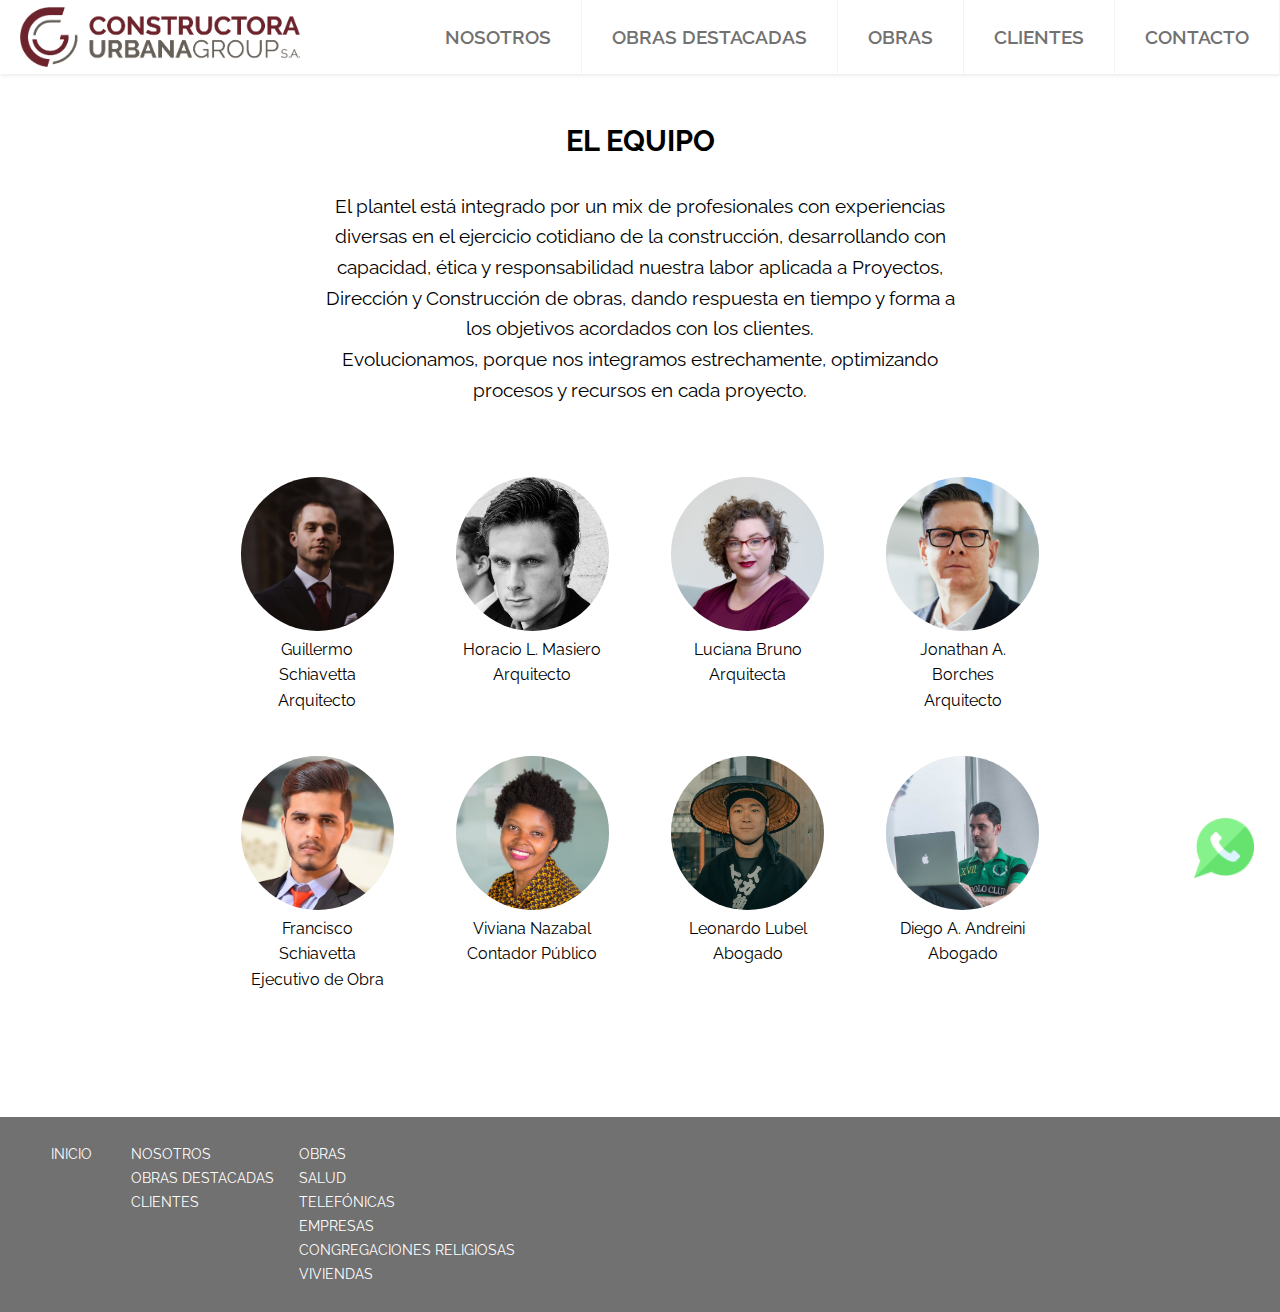
<file: nosotros.html>
<!DOCTYPE html>
<html lang="es">
<head>
	<meta charset="UTF-8">
	<link rel="stylesheet" type="text/css" href="./css/reset.css">
	<link rel="stylesheet" type="text/css" href="./css/style.css">
	<link href="https://fonts.googleapis.com/css2?family=Raleway:wght@300&display=swap" rel="stylesheet">
	<link rel="stylesheet" href="https://cdnjs.cloudflare.com/ajax/libs/font-awesome/4.7.0/css/font-awesome.min.css">
	<meta name="viewport" content="width=device-width, user-scalable=no, initial-scale=1.0, maximum-scale=1.0, minimum-scale=1.0">
	<meta http-equiv="X-UA-Compatible" content="ie=edge" />
	<title>Constructora - Urbana Group S.A.</title>
</head>
<body>
	<nav class="header">
			<a href="index.html" class="logo"><img src="./img/logo-desktop.png" alt=""></a>
			<input class="menu-btn" type="checkbox" id="menu-btn" />
			<label class="menu-icon" for="menu-btn"><span class="navicon"></span></label>
		<ul class="menu">
			<li><a href="nosotros.html">NOSOTROS</a></li>
			<li><a href="obras-destacadas.html">OBRAS DESTACADAS</a></li>
			<li><a href="index.html#obras">OBRAS</a></li>
			<li><a href="index.html#clientes">CLIENTES</a></li>
			<li><a href="index.html#contacto">CONTACTO</a></li>
		</ul>
	</nav>
	<div class="clear"></div>
	<section class="wapp-box">
		<figure>
			<a href="https://wa.me/5491167171715" target="_blank" class="wapp-icon"><img src="./img/whatsapp.png" alt=""></a>
			<figcaption></figcaption>
		</figure>
	</section>
	<section class="equipo">
		<section class="equipo-intro">
			<h2>EL EQUIPO</h2>
			<p>El plantel está integrado por un mix de profesionales con experiencias diversas en el ejercicio cotidiano de la construcción, desarrollando con capacidad, ética y responsabilidad nuestra labor aplicada a Proyectos, Dirección y  Construcción de obras, dando respuesta en tiempo y forma a los objetivos acordados con los clientes.</p>
			<p>Evolucionamos, porque nos integramos estrechamente, optimizando procesos y recursos en cada proyecto.</p>	
		</section>
		<section class="equipo-box">
			<article class="equipo-card">
				<figure>
					<img src="./img/equipo-1.jpg">
					<figcaption></figcaption>
				</figure>
				<article class="card-copy">
					<p>Guillermo Schiavetta</p>
					<p>Arquitecto</p>
				</article>
			</article>
			<article class="equipo-card">
				<figure>
					<img src="./img/equipo-2.jpg">
					<figcaption></figcaption>
				</figure>
				<article class="card-copy">
					<p>Horacio L. Masiero</p>
					<p>Arquitecto</p>
				</article>				
			</article>
			<article class="equipo-card">
				<figure>
					<img src="./img/equipo-3.jpg">
					<figcaption></figcaption>
				</figure>
				<article class="card-copy">
					<p>Luciana Bruno</p>
					<p>Arquitecta</p>
				</article>								
			</article>
			<article class="equipo-card">
				<figure>
					<img src="./img/equipo-4.jpg">
					<figcaption></figcaption>
				</figure>
				<article class="card-copy">
					<p>Jonathan A. Borches</p>
					<p>Arquitecto</p>
				</article>
			</article>
			<article class="equipo-card">
				<figure>
					<img src="./img/equipo-5.jpg">
					<figcaption></figcaption>
				</figure>
				<article class="card-copy">
					<p>Francisco Schiavetta</p>
					<p>Ejecutivo de Obra</p>
				</article>			
			</article>
			<article class="equipo-card">
				<figure>
					<img src="./img/equipo-6.jpg">
					<figcaption></figcaption>
				</figure>
				<article class="card-copy">
					<p>Viviana Nazabal</p>
					<p>Contador Público</p>
				</article>
			</article>
			<article class="equipo-card">
				<figure>
					<img src="./img/equipo-7.jpg">
					<figcaption></figcaption>
				</figure>
				<article class="card-copy">
					<p>Leonardo Lubel</p>
					<p>Abogado</p>
				</article>
			</article>
			<article class="equipo-card">
				<figure>
					<img src="./img/equipo-8.jpg">
					<figcaption></figcaption>
				</figure>
				<article class="card-copy">
					<p>Diego A. Andreini</p>
					<p>Abogado</p>
				</article>
			</article>
		</section>
	</section>
	<footer class="footer">
		<section>
			<ul class="seccion-1" >
				<li><a href="index.html">INICIO</a></li>
			</ul>
			<ul class="seccion-2">
				<li><a href="nosotros.html">NOSOTROS</a></li>
				<li><a href="obras-destacadas.html">OBRAS DESTACADAS</a></li>
				<li><a href="clientes.html">CLIENTES</a></li>
			</ul>
			<ul class="seccion-3" >
				<li><a href="obras.html">OBRAS</a></li>
				<li><a href="obras/salud.html">SALUD</a></li>
				<li><a href="#empresa">TELEFÓNICAS</a></li>
				<li><a href="#empresa">EMPRESAS</a></li>
				<li><a href="#empresa">CONGREGACIONES RELIGIOSAS</a></li>
				<li><a href="#empresa">VIVIENDAS</a></li>
			</ul>
		</section>
	</footer>
	<script>
	function myFunction() {
	  var x = document.getElementById("myTopnav");
	  if (x.className === "topnav") {
	    x.className += " responsive";
	  } else {
	    x.className = "topnav";
	  }
	}
	</script>
</body>
</html>
</file>
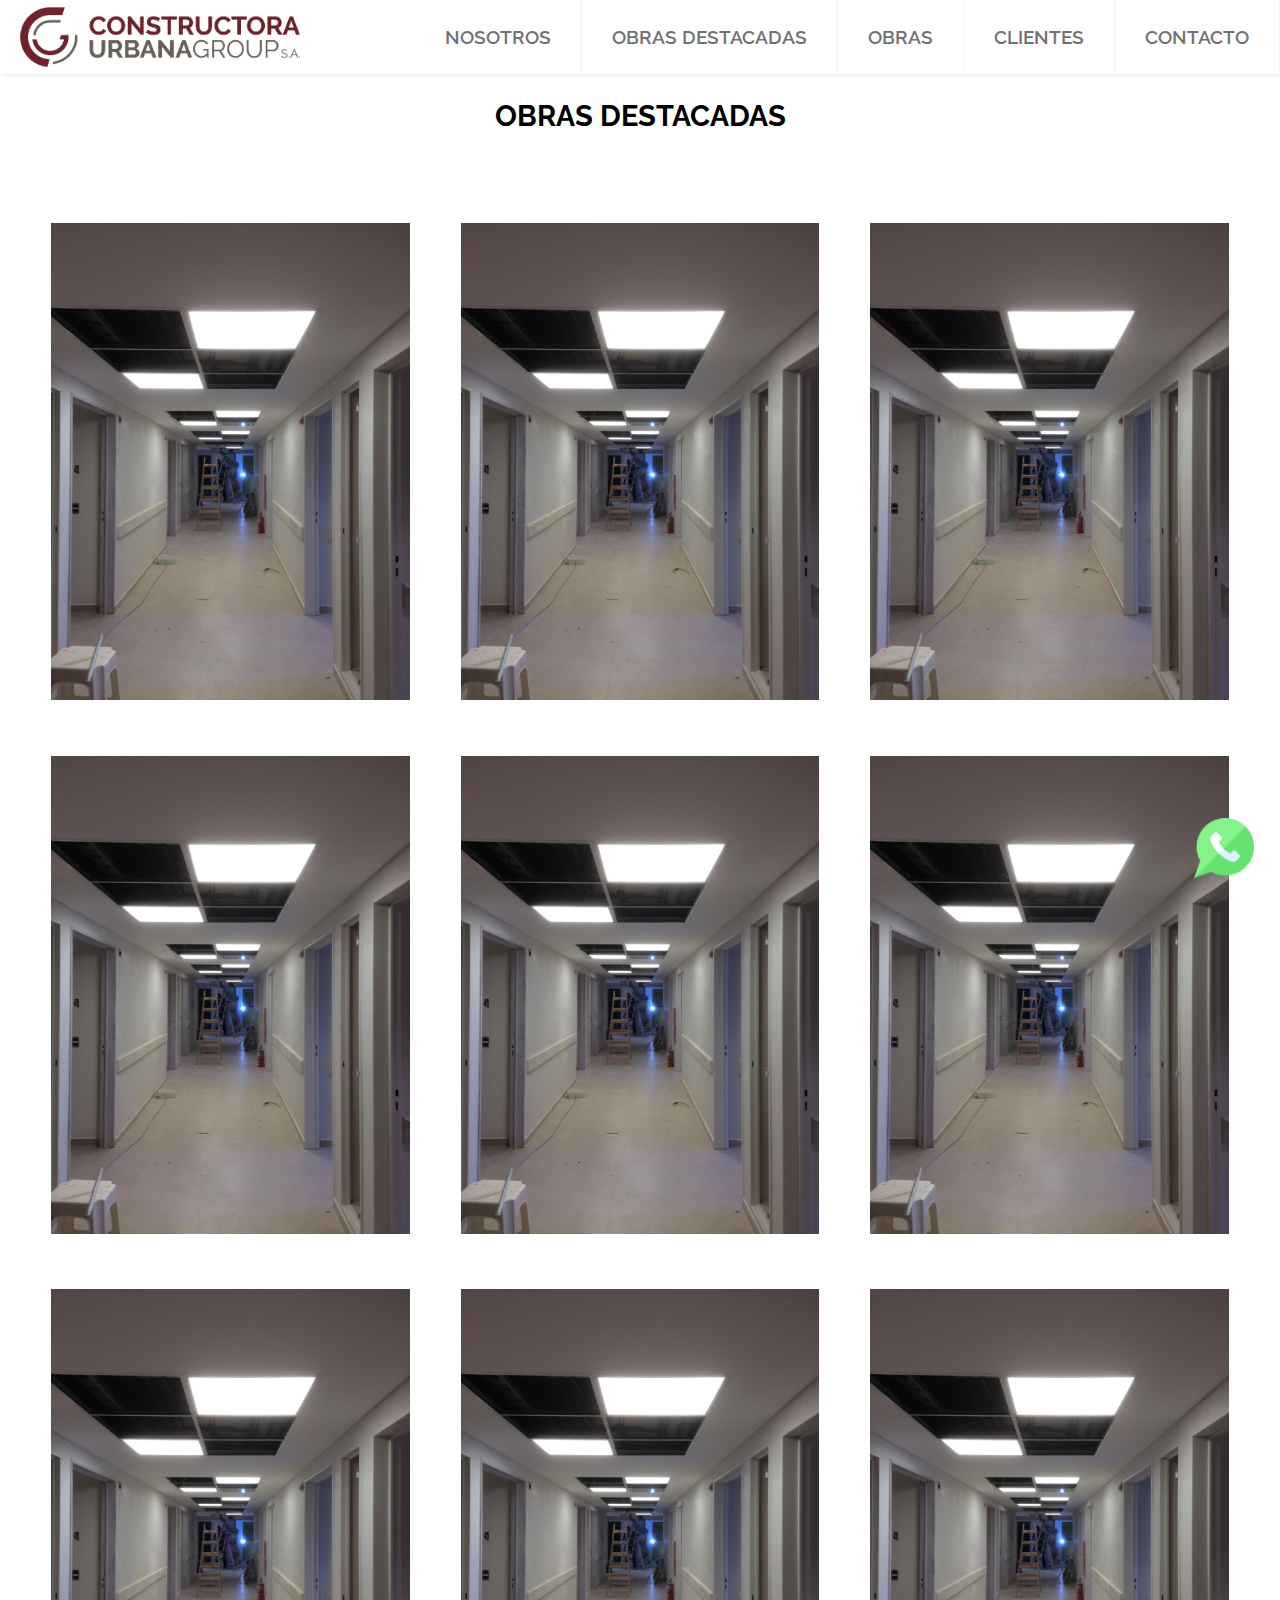
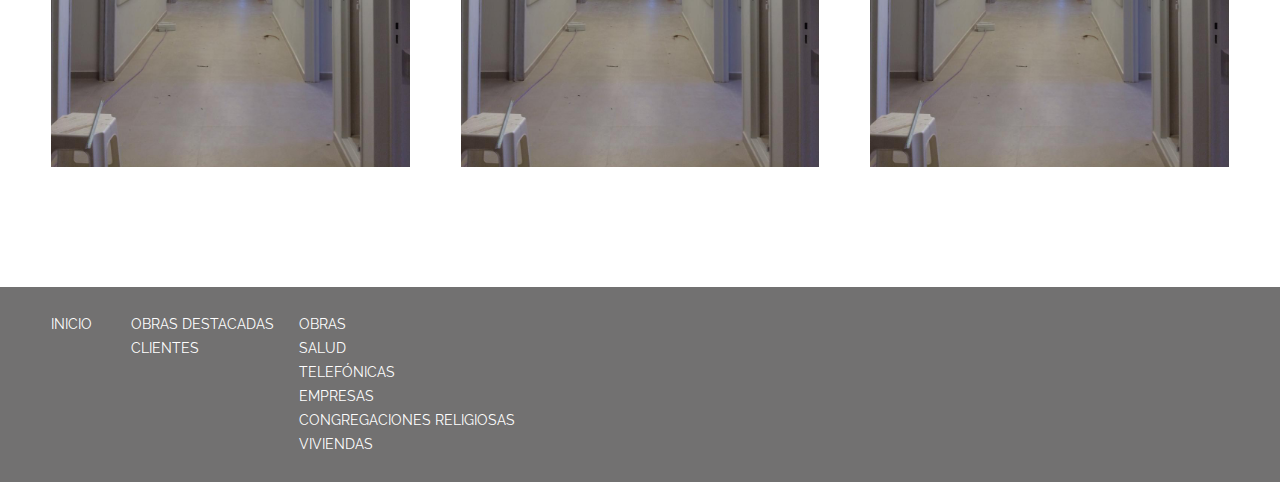
<file: obras-destacadas.html>
<!DOCTYPE html>
<html lang="es">
<head>
	<meta charset="UTF-8">
	<link rel="stylesheet" type="text/css" href="./css/reset.css">
	<link rel="stylesheet" type="text/css" href="./css/style.css">
	<link href="https://fonts.googleapis.com/css2?family=Raleway:wght@300&display=swap" rel="stylesheet">
	<link rel="stylesheet" href="https://cdnjs.cloudflare.com/ajax/libs/font-awesome/4.7.0/css/font-awesome.min.css">
	<meta name="viewport" content="width=device-width, user-scalable=no, initial-scale=1.0, maximum-scale=1.0, minimum-scale=1.0">
	<meta http-equiv="X-UA-Compatible" content="ie=edge" />
	<title>Constructora - Urbana Group S.A.</title>
</head>
<body>
	<nav class="header">
			<a href="index.html" class="logo"><img src="./img/logo-desktop.png" alt=""></a>
			<input class="menu-btn" type="checkbox" id="menu-btn" />
			<label class="menu-icon" for="menu-btn"><span class="navicon"></span></label>
		<ul class="menu">
			<li><a href="nosotros.html">NOSOTROS</a></li>
			<li><a href="obras-destacadas.html">OBRAS DESTACADAS</a></li>
			<li><a href="index.html#obras">OBRAS</a></li>
			<li><a href="index.html#clientes">CLIENTES</a></li>
			<li><a href="index.html#contacto">CONTACTO</a></li>
		</ul>
	</nav>
	<div class="clear"></div>
	<section class="wapp-box">
		<figure>
			<a href="https://wa.me/5491167171715" target="_blank" class="wapp-icon"><img src="./img/whatsapp.png" alt=""></a>
			<figcaption></figcaption>
		</figure>
	</section>
	<section class="obras-destacadas">
		<article class="obrasd-header">
			<h2>OBRAS DESTACADAS</h2>
		</article>
		<article class="obrasd-box">
			<figure>
				<img src="./img/obras-destacadas.jpg">
				<figcaption></figcaption>
			</figure>
			<figure>
				<img src="./img/obras-destacadas.jpg">
				<figcaption></figcaption>
			</figure>
			<figure>
				<img src="./img/obras-destacadas.jpg">
				<figcaption></figcaption>
			</figure>
			<figure>
				<img src="./img/obras-destacadas.jpg">
				<figcaption></figcaption>
			</figure>
			<figure>
				<img src="./img/obras-destacadas.jpg">
				<figcaption></figcaption>
			</figure>
			<figure>
				<img src="./img/obras-destacadas.jpg">
				<figcaption></figcaption>
			</figure>
			<figure>
				<img src="./img/obras-destacadas.jpg">
				<figcaption></figcaption>
			</figure>
			<figure>
				<img src="./img/obras-destacadas.jpg">
				<figcaption></figcaption>
			</figure>
			<figure>
				<img src="./img/obras-destacadas.jpg">
				<figcaption></figcaption>
			</figure>
		</article>
	</section>
	<footer class="footer">
		<section>
			<ul class="seccion-1" >
				<li><a href="#empresa">INICIO</a></li>
			</ul>
			<ul class="seccion-2">
				<li><a href="#empresa">OBRAS DESTACADAS</a></li>
				<li><a href="#empresa">CLIENTES</a></li>
			</ul>
			<ul class="seccion-3" >
				<li><a href="#empresa">OBRAS</a></li>
				<li><a href="#empresa">SALUD</a></li>
				<li><a href="#empresa">TELEFÓNICAS</a></li>
				<li><a href="#empresa">EMPRESAS</a></li>
				<li><a href="#empresa">CONGREGACIONES RELIGIOSAS</a></li>
				<li><a href="#empresa">VIVIENDAS</a></li>
			</ul>
		</section>
	</footer>
	<script>
	function myFunction() {
	  var x = document.getElementById("myTopnav");
	  if (x.className === "topnav") {
	    x.className += " responsive";
	  } else {
	    x.className = "topnav";
	  }
	}
	</script>
</body>
</html>
</file>
<file: css/style.css>
* {
	font-family: 'Raleway', sans-serif;
	scroll-behavior: smooth;
	margin-block-start: 0;
    margin-block-end: 0;
    margin-inline-start: 0;
    margin-inline-end: 0;
    padding-inline-start: 0;
}

a {
	color: #000;
	text-decoration: none;
}

h2 {
	font-size: 1.8em;
	text-align: center;
	color: black;
}

h3 {
	font-size: 1.25em;
}

p {
	font-size: 1.2em;
	line-height: 1.6;
}

#navigation {
	height: 74.3px;
	display: block;
}
.clear {
	width: 100%;
	height: 74.3px;
	display: block;
}
.header {
	background-color: #fff;
	box-shadow: 1px 1px 4px 0 rgba(0,0,0,.1);
	-moz-box-shadow: 1px 1px 4px 0 rgba(0,0,0,.1);
	-ms-box-shadow: 1px 1px 4px 0 rgba(0,0,0,.1);
	-webkit-box-shadow: 1px 1px 4px 0 rgba(0,0,0,.1);
	-o-box-shadow: 1px 1px 4px 0 rgba(0,0,0,.1);
	position: fixed;
	width: 100%;
	z-index: 3;
}

.header a {
	font-size: 1.2em;
	color: #727171;
	font-weight: 600;
}

.header .logo {
	display: block;
	float: left;
	padding: 7px 0 3px 20px;
	width: 280px;
	height: auto;
}
.header .logo img {
	width: 100%;
}

.header .logo-mobile img {
	display:none;
}

.header ul {
	margin: 0;
	padding: 0;
	list-style: none;
	overflow: hidden;
	background-color: #fff;
}

.header li {
	float: left;
}

.header li a {
	display: block;
	padding: 26px 30px;
	border-right: 1px solid #f4f4f4;
}

.header li a:hover,
.header .menu-btn:hover {
	background-color: #f4f4f4;
}

.header li a:hover {
	color:#7C2529;
}

.header .menu {
    clear: none;
    float: right;
    max-height: none;
 }

.header .menu-icon {
	display: none;
}

.header .menu-btn {
	display: none;
}

.empresa {
	margin-block-end: -4px;
}

.empresa-img {
	width: 100%;
}
.empresa-box img {
	width: 100%;
    height: auto;
}

.mobile {
	display: none;
}

.wapp-box {
	position: fixed;
	width: 60px;
	right: 2%;
    bottom: 2%;
}

.wapp-box .wapp-icon img{
	width: 100%;
}

.empresa2 {
	display:flex;
	width: 100%;
	flex-wrap: nowrap;
	padding-bottom: 3%;
}

.empresa2-img {
	width: 50%;
}

.empresa2-box img {
	width: 100%;
}

.empresa2-copy {
	width: 50%;
}

.empresa2-copy h2 {
	text-align: left;
	padding: 9% 6% 6% 6%;
}

.empresa2-copy hr {
	width: 34px;
	height: 2px;
	background-color: #7C2529;
	margin-left: 6%;
	border: 0;
}

.empresa2-copy p {
	padding: 6% 10% 0 6%;
}


.empresa2-copy .boton {
	text-align: center;
	font-size: 1em;
	transition: 0.2s;
	font-weight: bold;
	background-color: white;
	border: 2px solid #7C2529;
	padding: 2% 3%;
	margin: 6%;
}

.empresa2-copy .boton:hover {
	cursor: pointer;
	font-weight: bolder;
	background-color: #f4f4f4;
	border: 2px solid #fff;
}

.empresa2-copy .boton a {
	color: #000;
}

.empresa2-copy .boton a:hover {
	color: #7C2529;
}


.equipo {
	display:block;
	text-align: center;
}
.equipo-intro {
	padding: 4% 25%;
}
.equipo-intro h2 {
	padding-bottom: 5%;
}
.equipo-box {
	display: flex;
	flex-wrap: wrap;
	justify-content: center;
	padding: 0 10% 3% 10%;
}

.equipo-card {
	width: 15%;
	padding: 2% 3%;
	text-align: center;
}
.equipo-card img {
	width: 100%;
	border-radius: 50%;
}

.equipo-card .card-copy {
	padding: 1% 1%;
}
.equipo-card .card-copy p {
	font-size: 1em;
}
.obras {
	padding: 2% 0 2% 0;
}
.obras-header {
	text-align: center;
	display: block;
	padding-bottom: 5%;
}

.obras-box {
	display: flex;
	flex-wrap: wrap;
	justify-content: center;
  	align-items: center;
}
.obras-box figure {
	width: 28%;
	padding: 2%;
}

.obras-box figure img {
	width: 100%;
}

.obras-destacadas {
	padding: 2% 0 2% 0;
}
.obrasd-header {
	text-align: center;
	display: block;
	padding-bottom: 5%;
}

.obrasd-box {
	display: flex;
	flex-wrap: wrap;
	justify-content: center;
  	align-items: center;
}
.obrasd-box figure {
	width: 28%;
	padding: 2%;
}

.obrasd-box figure img {
	width: 100%;
}

.obras-destacadas .boton {
	font-size: 1em;
	transition: 0.3s;
	font-weight: bold;
	display: block;
	margin: 2% auto;
	border: none;
	padding: 1.5%;
}

.obras-destacadas .boton:hover, .obras-destacadas .boton a {
	font-weight: bold;
	cursor: pointer;
	color: #7C2529;
	text-align: center;
}

.obras-destacadas .boton:hover {
	border: 2px solid #7C2529;
}

.obras-destacadas .boton:hover, .obras-destacadas .boton a:hover {
	font-weight: bold;
	cursor: pointer;
	color: black;
}

.clientes-header {
	padding: 2% 0;
}

.clientes-header h2 {
	text-align: center;
	display: block;
	padding-bottom: 5%;
}		
.clientes-box {
	display: flex;
	flex-wrap: wrap;
	justify-content: center;
}

.clientes-card {
	width: 18%;
	padding: 1%;
	text-align: center;
	}
.clientes-card figure {
	padding: 5% 0;
}
.clientes-card img {
	width: 25%;
}
.clientes-card .card-copy {
	padding: 5% 2%;
	box-shadow: 0px 8px 10px 7px rgba(206, 204, 201, 1);
	-moz-box-shadow: 0px 8px 10px 7px rgba(206, 204, 201, 1);
	-ms-box-shadow: 0px 8px 10px 7px rgba(206, 204, 201, 1);
	-webkit-box-shadow: 0px 8px 10px 7px rgba(206, 204, 201, 1);
	-o-box-shadow: 0px 8px 10px 7px rgba(206, 204, 201, 1);
}

.clientes-card .card-copy p {
	font-size: 1em;
}

.contacto-header {
	padding: 2% 0 3% 0;
}
.contacto-box {
	display:flex;
	flex-wrap: wrap;
	justify-content: center;
	padding: 2%;
}
.contacto-copy {
	padding: 0% 5%;
}

.contacto-copy h3 {
	padding-bottom: 3%;
}
.contacto-copy p:nth-of-type(4) {
	padding-bottom: 3%;
}

.contacto-copy p a {
	text-decoration: underline;
}

.contacto-maps iframe {
	width: 500px;
	height: 333px;
}

.footer {
	background-color: #727171;
	margin-top: 5%;
}
.footer section {
	display: flex;
	flex-wrap: nowrap;
}
.footer ul {
	list-style-type: none;
	padding: 2% 1%;
}

.footer .seccion-1 {
	margin: 0 1% 0 3%;
}
.footer li {
	width: 100%;
	line-height: 1.5;
}
.footer a {
	color: #FFF;
	font-size: 0.9em;
}

.footer a:hover {
	font-weight: bold;
	transition: 0.2s;
}

@media only screen and  (max-width: 1200px) {

	h2 {
		font-size: 1.4em;
	}

	h3 {
		font-size: 1.2em;
	}

	p {
		font-size: 0.9em;
		line-height: 1.3;
	}

	.clear {
		height: 58px;
	}

	#navigation {
		height: 58px;
		display: block;
	}

	.header .logo {
		width: 200px;
	}
	
	.header li a {
		padding: 20px 25px;
	}
	.header a {
		font-size: 1em;
	}

	.equipo-box {
		padding: 0 5% 3% 5%;
	}
	.equipo-card {
		width: 18%;
	}

	.clientes-card {
		width: 25%;
		padding: 3%;
	}

	.clientes-box .clientes-card:nth-of-type(1) {
	 order: 1; 
	}
	.clientes-box .clientes-card:nth-of-type(2) { 
		order: 4; 
	}
	.clientes-box .clientes-card:nth-of-type(3) { 
		order: 2; 
	}
	.clientes-box .clientes-card:nth-of-type(4) { 
		order: 5; 
	}
	.clientes-box .clientes-card:nth-of-type(5) { 
		order: 3; 
	}

	.contacto-maps iframe {
		width: 400px;
		height: 266px;
	}
}

@media only screen and  (max-width: 992px) {

	.clear {
		height: 56.08px;
	}

	#navigation {
		height: 56.08px;
		display: block;
	}

	.header li a {
		padding: 20px 8px;
	}
	.header a {
		font-size: 0.9em;
	}
	.equipo-intro {
		padding: 4% 15%;
	}
	.equipo-card {
		width: 21%;
		padding: 2% 5%;
	}
	.equipo-card .card-copy p {
		font-size: 0.9em;
	}

	.obras-box figure {
		width: 45%;
	}

	.obrasd-box figure {
		width: 45%;
	}

	.clientes-card .card-copy p {
		font-size: 0.8em;
	}

	.contacto-copy {
		text-align: center;
	}

	.contacto-copy h3:nth-of-type(1) {
		padding: 2% 0;
	}

	.contacto-maps {
		padding: 5% 3%;
	}

	.contacto-maps iframe {
		width: 500px;
		height: 333px;
	}

}

@media only screen and (max-width: 768px) {

	.clear {
		height: 58px;
	}

	#navigation {
		height: 58px;
		display: block;
	}

	.desktop {
		display: none;
	}
	.mobile {
		display: block;
	}

	.header .menu {
		clear: both;
		max-height: 0;
		transition: max-height .2s ease-out;
	}

	.header li {
		float: none;
	}
	.header li a {
		padding: 15px 20px;
	}
	.header .menu {
		float: none;
	}

	.header .menu-icon {
		cursor: pointer;
		display: inline-block;
		float: right;
		padding: 28px 20px;
		position: relative;
		user-select: none;
	}

	.header .menu-icon .navicon {
		background: #333;
		display: block;
		height: 2px;
		position: relative;
		transition: background .2s ease-out;
		width: 18px;
	}

	.header .menu-icon .navicon:before,
	.header .menu-icon .navicon:after {
		background: #333;
		content: '';
		display: block;
		height: 100%;
		position: absolute;
		transition: all .2s ease-out;
		width: 100%;
	}

	.header .menu-icon .navicon:before {
		top: 5px;
	}

	.header .menu-icon .navicon:after {
		top: -5px;
	}

	.header .menu-btn:checked ~ .menu {
		max-height: 240px;
	}

	.header .menu-btn:checked ~ .menu-icon .navicon {
		background: transparent;
	}

	.header .menu-btn:checked ~ .menu-icon .navicon:before {
		transform: rotate(-45deg);
	}

	.header .menu-btn:checked ~ .menu-icon .navicon:after {
		transform: rotate(45deg);
	}

	.header .menu-btn:checked ~ .menu-icon:not(.steps) .navicon:before,
	.header .menu-btn:checked ~ .menu-icon:not(.steps) .navicon:after {
		top: 0;
	}

	.empresa {
		margin-block-end: 0;
	}

	.empresa2 {
		display:flex;
		width: 100%;
		flex-wrap: wrap;
	}

	.empresa2-img {
		width: 100%;
	}

	.empresa2-box img {
		width: 100%;
	}

	.empresa2-copy {
		width: 85%;
		padding: 1% 7%;
	}

	.empresa2-copy h2 {
		padding: 5% 6% 3%;
	}

	.empresa2-copy p {
		padding: 3% 6% 5%;
	}

	.empresa2-copy .boton {
		font-size: 0.8em;
	}

	.equipo-intro {
		padding: 4% 10%;
	}

	.equipo-card {
		width: 25%;
		padding: 2% 3%;
	}
	.equipo-card .card-copy p {
		font-size: 0.8em;
	}
	
	.obrasd-box {
		display: block;
		padding: 0 10%;
	}

	.obrasd-box figure {
		width: 100%;
		padding: 3% 0;
	}


	.clientes-card {
		width: 40%;
		padding: 2%;
	}

	.clientes-card img {
		width: 20%;
	}

	.clientes-box .clientes-card:nth-of-type(4) { 
		order: 3; 
	}
	.clientes-box .clientes-card:nth-of-type(5) { 
		order: 5;
		width: 55%;
	}

	.contacto-maps {
		padding: 5% 1%;
	}
	.contacto-maps iframe {
		width: 400px;
		height: 266px;
	}

	.footer section {
		display: block;
		padding: 5% 0;
	}

	.footer .seccion-1, .seccion-2, .seccion-3 {
		margin-left: 5%;
	}
}

@media only screen and  (max-width: 480px) {

	p {
		font-size: 0.8em;
		line-height: 1.3;
	}

	.equipo-card {
		width: 40%;
	}

	.obrasd-box {
		padding: 0 5%;
	}

	.clientes-card {
		width: 70%;
		padding: 2%;
	}

	.clientes-box .clientes-card:nth-of-type(5) { 
		order: 5;
	}

	.clientes-card img {
		width: 25%;
	}

	.contacto-maps iframe {
		width: 300px;
		height: 200px;
	}

	.footer a {
		font-size: 0.8em;
	}

}
</file>
